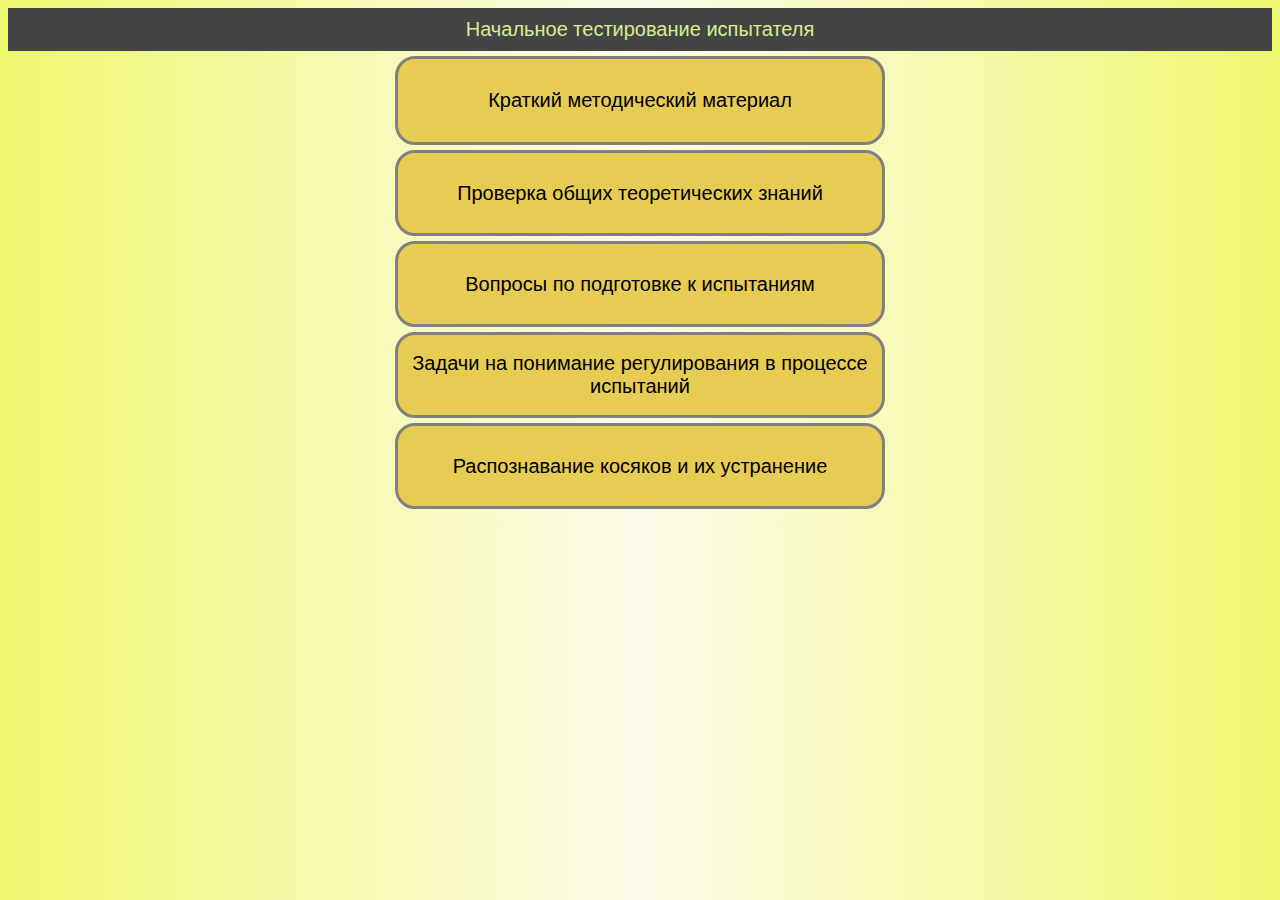
<file: index.html>
<!DOCTYPE html>
<html lang="en">

<head>
	<meta charset="UTF-8">
	<meta name="viewport" content="width=device-width, initial-scale=1.0">
	<title>Тест испытателя</title>
	<link href="style.css" rel="stylesheet" type="text/css">	
</head>

<body id="mainPage">
	<h1>Начальное тестирование испытателя</h1>
  <div id="wrapperogl">
    <table id="oglavlenie">
      <tr><td class="tema"><a href="metodi4ka.html"><p>Краткий методический материал</p></a></td></tr>
      <tr><td class="tema" onclick="toTeor()"><p>Проверка общих теоретических знаний</p></td></tr>
      <tr><td class="tema" onclick="toPodgot()"><p>Вопросы по подготовке к испытаниям</p></td></tr>
      <tr><td class="tema" onclick="toZada4i()"><p>Задачи на понимание регулирования в процессе испытаний</p></td></tr>
      <tr><td class="tema" onclick="toProblems()"><p>Распознавание косяков и их устранение</p></td></tr>
    </table>
  </div>
</body>

<script src="q1_teor.js"></script>
<script src="q2_podgot.js"></script>
<script src="q3_zada4i.js"></script>
<script src="q4_problems.js"></script>
<script src="script.js"></script>

</html>
<!-- https://www.sitepoint.com/simple-javascript-quiz/ -->
</file>
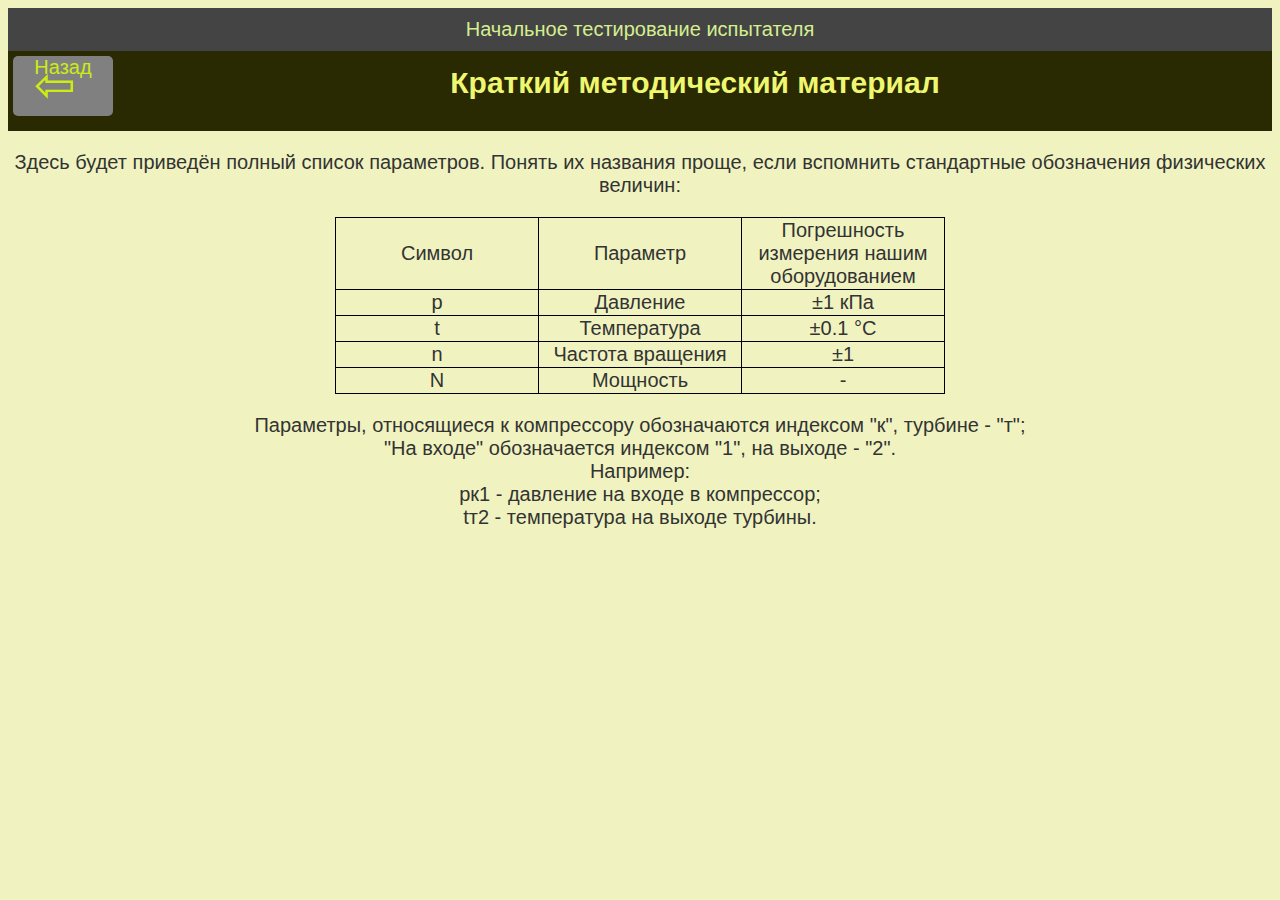
<file: metodi4ka.html>
<!DOCTYPE html>
<html lang="en">
<head>
	<meta charset="UTF-8">
	<meta name="viewport" content="width=device-width, initial-scale=1.0">
	<title>Тест испытателя</title>
	<link href="style.css" rel="stylesheet" type="text/css">
</head>
<body>
	<h1>Начальное тестирование испытателя</h1>
	<div id="myHeader">
		<a href="index.html">
			<div id="back">
				<span class="icon">⇦</span> Назад
			</div>
		</a>
		<h2>Краткий методический материал</h2>
	</div>
	<div id="quiz">
		<p>Здесь будет приведён полный список параметров. Понять их названия проще, если вспомнить стандартные обозначения физических величин:</p>
		<table>
			<tr><td>Символ</td><td>Параметр</td><td>Погрешность измерения нашим оборудованием</td></tr>
			<tr><td>p</td><td>Давление</td><td>±1 кПа</td></tr>
			<tr><td>t</td><td>Температура</td><td>±0.1 °С</td></tr>
			<tr><td>n</td><td>Частота вращения</td><td>±1</td></tr>
			<tr><td>N</td><td>Мощность</td><td>-</td></tr>
		</table>
		<p>
			Параметры, относящиеся к компрессору обозначаются индексом "к", турбине - "т";<br>
			"На входе" обозначается индексом "1", на выходе - "2".<br>
			Например: <br>
			pк1 - давление на входе в компрессор;<br>
			tт2 - температура на выходе турбины.
		</p>
	</div>
</body>
</html>
</file>
<file: style.css>
@media screen and (max-width:600px) {
  h1: font-size: 2.5em;
}

body{
	font-size: 20px;
	font-family: verdana, 'Work Sans', sans-serif;
	color: #333;
  font-weight: 300;
  text-align: center;
  background: rgb(240, 243, 192);
}
#mainPage{background: linear-gradient(to right, #eef76f,  #fefcea, #eef76f);}
h1{
  font-weight: 300;
  margin: 0px;
  padding: 10px;
  font-size: 20px;
  background-color: #444;
  color: rgb(213, 238, 145);
}
h2 {
  width: 100%;
  margin: auto;
  color: #eef76f;
  height: 50px;
  padding: 10px;
}
a {text-decoration: none; color: inherit;}
.question{
	text-align: left;
  font-size: 20px;
  margin-bottom: 10px;
}
.answers {
  margin-bottom: 20px;
  text-align: left;
}
.answers label:hover{cursor: pointer;}
.answers label{
  display: block;
  margin-bottom: 10px;
}
button{
  font-family: 'Work Sans', sans-serif;
	font-size: 22px;
	background-color: #279;
	color: #fff;
	border: 0px;
	border-radius: 3px;
	padding: 20px;
	cursor: pointer;
	margin-bottom: 20px;
}
button:hover{
	background-color: #38a;
}
.quiz-container{
  position: relative;
  height: 200px;
  margin-top: 40px;
}
.circle {
  border-radius: 50%;
  width: 35px;
  height: 35px;
  /*padding: 10px;*/
  background: #fff;
  border: 2px solid #000;
  color: #000;
  text-align: center;
  font: 32px Arial, sans-serif;
  display: inline-block;
}
#myHeader{background: rgb(41, 41, 2);padding: 5px;}
.sticky {
  position: fixed;
  top: 0;
  width: 100%;
}
#back{
  float: left;
  width: 100px;
  height: 60px;
  font-size: 20px;
  background: gray;
  color: rgb(204, 236, 20);
  border-radius: 5px;
  cursor: pointer;
}
#wrapperogl{margin: auto;width: 500px;}
#oglavlenie {
	margin: auto;
	width: 500px;
  border: none;
  border-collapse: separate;
  border-spacing: 5px;
}
.tema {
  background: rgb(231, 204, 84);
  color: #000;
  width: 400px;
  height: 60px;
  vertical-align: middle;
  border-radius: 20px;
  border: 3px solid gray;
  padding: 10px;
  margin: 10px auto;
  cursor: pointer;
}
.tema > p {margin: 0;}
.icon{font-size: 50px;position: absolute;}
table{
  margin: auto;
  border: 1px solid black;
  border-collapse: collapse;
}
td{border: 1px solid black;width: 200px;}
</file>
